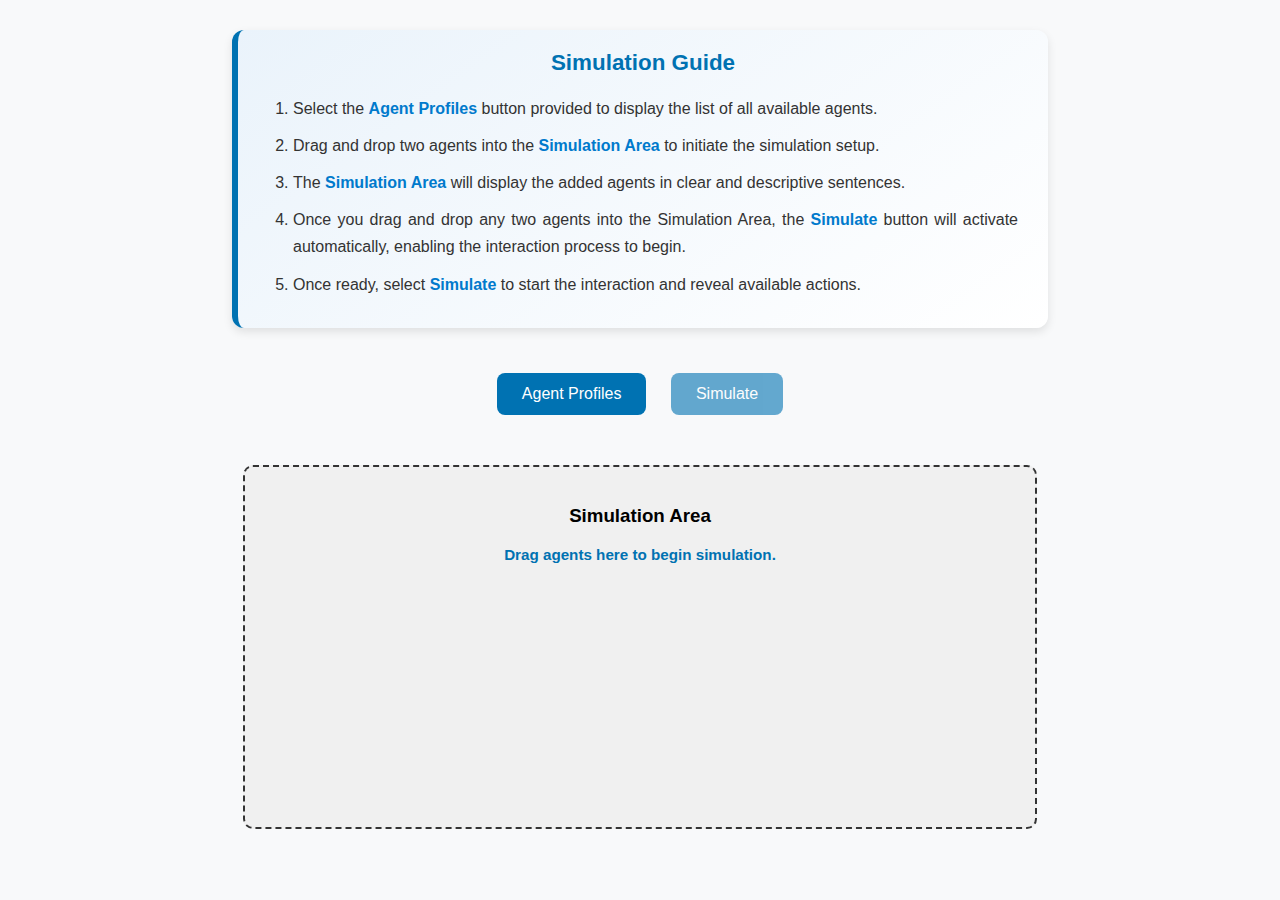
<file: index.html>
<!DOCTYPE html>
<html lang="en">
  <head>
    <meta charset="UTF-8" />
    <meta name="viewport" content="width=device-width, initial-scale=1.0" />
    <title>Agent Simulation</title>
    <link rel="stylesheet" href="assets/Style.css" />
  </head>

  <body>
    <section class="agents-section">
      <div class="instructions-box">
        <h2>Simulation Guide</h2>
        <ol>
          <li>
            Select the <strong>Agent Profiles</strong> button provided to
            display the list of all available agents.
          </li>
          <li>
            Drag and drop two agents into the
            <strong>Simulation Area</strong> to initiate the simulation setup.
          </li>
          <li>
            The <strong>Simulation Area</strong> will display the added agents
            in clear and descriptive sentences.
          </li>
          <li>
            Once you drag and drop any two agents into the Simulation Area, the
            <strong>Simulate</strong> button will activate automatically,
            enabling the interaction process to begin.
          </li>
          <li>
            Once ready, select <strong>Simulate</strong> to start the
            interaction and reveal available actions.
          </li>
        </ol>
      </div>

      <!-- Agent toggle -->
      <input type="checkbox" id="toggle-agents" hidden />
      <label for="toggle-agents" class="agents-btn">Agent Profiles</label>

      <!-- Agent Cards -->
      <div class="agent-grid">
        <div class="agent-card" draggable="true">
          <div class="agent-name">Alice</div>
          <div class="role">Initiator</div>
        </div>
        <div class="agent-card" draggable="true">
          <div class="agent-name">Bob</div>
          <div class="role">Responder</div>
        </div>
        <div class="agent-card" draggable="true">
          <div class="agent-name">Server</div>
          <div class="role">Trusted Authority</div>
        </div>
        <div class="agent-card" draggable="true">
          <div class="agent-name">Eve</div>
          <div class="role">Attacker</div>
        </div>
      </div>

      <!-- Buttons -->
      <button class="agents-btn" id="simulate-btn" disabled>Simulate</button>
      <button class="agents-btn" id="undo-btn" style="display: none">
        Undo
      </button>

      <!-- Action Buttons (hidden until simulation starts) -->
      <div id="action-buttons" style="display: none">
        <button class="agents-btn">Pair</button>
        <button class="agents-btn">Unpair</button>
        <button class="agents-btn">Encrypt</button>
        <button class="agents-btn">Decrypt</button>
      </div>

      <!-- Simulation Area -->
      <div class="simulation-area" id="simulation-area">
        <h3>Simulation Area</h3>
        <p class="drop-message" id="drop-message">
          Drag agents here to begin simulation.
        </p>
        <div class="agent-name-list" id="agent-name-list"></div>
      </div>
    </section>

    <!-- JS Logic -->
    <script>
      document.addEventListener("DOMContentLoaded", () => {
        const simulationArea = document.getElementById("simulation-area");
        const nameList = document.getElementById("agent-name-list");
        const undoBtn = document.getElementById("undo-btn");
        const simulateBtn = document.getElementById("simulate-btn");
        const actionButtons = document.getElementById("action-buttons");
        const dropMessage = document.getElementById("drop-message");

        let draggedAgent = null;
        let droppedAgents = [];

        // Drag start
        document.querySelectorAll(".agent-card").forEach((card) => {
          card.addEventListener("dragstart", () => {
            draggedAgent = card;
          });
        });

        // Allow drop
        simulationArea.addEventListener("dragover", (e) => e.preventDefault());

        // Handle drop
        simulationArea.addEventListener("drop", (e) => {
          e.preventDefault();
          if (draggedAgent) {
            const name = draggedAgent.querySelector(".agent-name").textContent;
            if (!droppedAgents.includes(name)) {
              droppedAgents.push(name);
              displaySentence(name);
              undoBtn.style.display = "inline-block";
              dropMessage.style.display = "none";
              updateSimulateButton();
            }
          }
        });

        // Undo last action
        undoBtn.addEventListener("click", () => {
          if (droppedAgents.length > 0) {
            droppedAgents.pop();
            updateSentences();
            updateSimulateButton();

            if (droppedAgents.length === 0) {
              dropMessage.style.display = "block";
              undoBtn.style.display = "none";
            }
          }
        });

        // Simulate button
        simulateBtn.addEventListener("click", () => {
          if (droppedAgents.length >= 2) {
            actionButtons.style.display = "block";
            const agentList = droppedAgents.join(" and ");
            nameList.innerHTML = `<p><strong>Simulation is happening between ${agentList}.</strong></p>`;
          }
        });

        // Display agent addition as sentence
        function displaySentence(name) {
          const sentence = document.createElement("p");
          sentence.textContent = `${name} has been added to the simulation area.`;
          sentence.style.opacity = 0;
          sentence.style.transition = "opacity 0.6s ease";
          nameList.appendChild(sentence);
          setTimeout(() => (sentence.style.opacity = 1), 100);
        }

        // Update displayed sentences when undo is used
        function updateSentences() {
          nameList.innerHTML = "";
          droppedAgents.forEach((agent) => {
            const sentence = document.createElement("p");
            sentence.textContent = `${agent} has been added to the simulation area.`;
            nameList.appendChild(sentence);
          });
        }

        // Enable Simulate button only when Alice and Bob are both added
        function updateSimulateButton() {
          const hasAlice = droppedAgents.includes("Alice");
          const hasBob = droppedAgents.includes("Bob");
          simulateBtn.disabled = !(hasAlice && hasBob);
          if (!(hasAlice && hasBob)) actionButtons.style.display = "none";
        }
      });
    </script>

    <!-- Button click animation -->
    <script>
      document.addEventListener("DOMContentLoaded", () => {
        document.querySelectorAll(".agents-btn").forEach((btn) => {
          btn.addEventListener("click", () => {
            btn.classList.add("clicked");
            setTimeout(() => btn.classList.remove("clicked"), 500);
          });
        });
      });
    </script>
  </body>
</html>
</file>
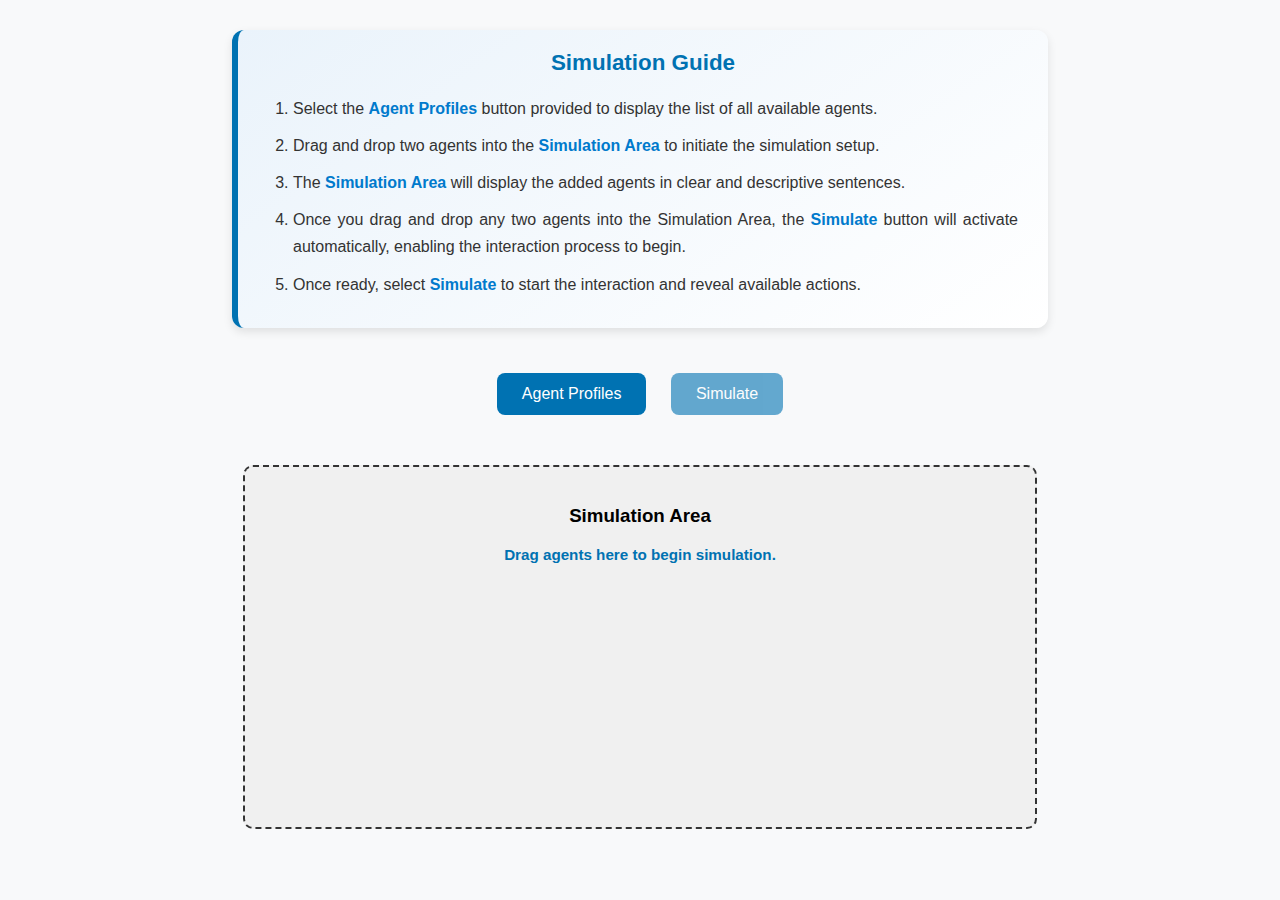
<file: assets/Kuda - Forge Frontend Design.html>
<!DOCTYPE html>
<html lang="en">
  <head>
    <meta charset="UTF-8" />
    <meta name="viewport" content="width=device-width, initial-scale=1.0" />
    <title>Agent Simulation</title>
    <link rel="stylesheet" href="Style.css" />
  </head>

  <body>
    <section class="agents-section">
      <div class="instructions-box">
        <h2>Simulation Guide</h2>
        <ol>
          <li>
            Select the <strong>Agent Profiles</strong> button provided to
            display the list of all available agents.
          </li>
          <li>
            Drag and drop two agents into the
            <strong>Simulation Area</strong> to initiate the simulation setup.
          </li>
          <li>
            The <strong>Simulation Area</strong> will display the added agents
            in clear and descriptive sentences.
          </li>
          <li>
            Once you drag and drop any two agents into the Simulation Area, the
            <strong>Simulate</strong> button will activate automatically,
            enabling the interaction process to begin.
          </li>
          <li>
            Once ready, select <strong>Simulate</strong> to start the
            interaction and reveal available actions.
          </li>
        </ol>
      </div>

      <!-- Agent toggle -->
      <input type="checkbox" id="toggle-agents" hidden />
      <label for="toggle-agents" class="agents-btn">Agent Profiles</label>

      <!-- Agent Cards -->
      <div class="agent-grid">
        <div class="agent-card" draggable="true">
          <div class="agent-name">Alice</div>
          <div class="role">Initiator</div>
        </div>
        <div class="agent-card" draggable="true">
          <div class="agent-name">Bob</div>
          <div class="role">Responder</div>
        </div>
        <div class="agent-card" draggable="true">
          <div class="agent-name">Server</div>
          <div class="role">Trusted Authority</div>
        </div>
        <div class="agent-card" draggable="true">
          <div class="agent-name">Eve</div>
          <div class="role">Attacker</div>
        </div>
      </div>

      <!-- Buttons -->
      <button class="agents-btn" id="simulate-btn" disabled>Simulate</button>
      <button class="agents-btn" id="undo-btn" style="display: none">
        Undo
      </button>

      <!-- Action Buttons (hidden until simulation starts) -->
      <div id="action-buttons" style="display: none">
        <button class="agents-btn">Pair</button>
        <button class="agents-btn">Unpair</button>
        <button class="agents-btn">Encrypt</button>
        <button class="agents-btn">Decrypt</button>
      </div>

      <!-- Simulation Area -->
      <div class="simulation-area" id="simulation-area">
        <h3>Simulation Area</h3>
        <p class="drop-message" id="drop-message">
          Drag agents here to begin simulation.
        </p>
        <div class="agent-name-list" id="agent-name-list"></div>
      </div>
    </section>

    <!-- JS Logic -->
    <script>
      document.addEventListener("DOMContentLoaded", () => {
        const simulationArea = document.getElementById("simulation-area");
        const nameList = document.getElementById("agent-name-list");
        const undoBtn = document.getElementById("undo-btn");
        const simulateBtn = document.getElementById("simulate-btn");
        const actionButtons = document.getElementById("action-buttons");
        const dropMessage = document.getElementById("drop-message");

        let draggedAgent = null;
        let droppedAgents = [];

        // Drag start
        document.querySelectorAll(".agent-card").forEach((card) => {
          card.addEventListener("dragstart", () => {
            draggedAgent = card;
          });
        });

        // Allow drop
        simulationArea.addEventListener("dragover", (e) => e.preventDefault());

        // Handle drop
        simulationArea.addEventListener("drop", (e) => {
          e.preventDefault();
          if (draggedAgent) {
            const name = draggedAgent.querySelector(".agent-name").textContent;
            if (!droppedAgents.includes(name)) {
              droppedAgents.push(name);
              displaySentence(name);
              undoBtn.style.display = "inline-block";
              dropMessage.style.display = "none";
              updateSimulateButton();
            }
          }
        });

        // Undo last action
        undoBtn.addEventListener("click", () => {
          if (droppedAgents.length > 0) {
            droppedAgents.pop();
            updateSentences();
            updateSimulateButton();

            if (droppedAgents.length === 0) {
              dropMessage.style.display = "block";
              undoBtn.style.display = "none";
            }
          }
        });

        // Simulate button
        simulateBtn.addEventListener("click", () => {
          if (droppedAgents.length >= 2) {
            actionButtons.style.display = "block";
            const agentList = droppedAgents.join(" and ");
            nameList.innerHTML = `<p><strong>Simulation is happening between ${agentList}.</strong></p>`;
          }
        });

        // Display agent addition as sentence
        function displaySentence(name) {
          const sentence = document.createElement("p");
          sentence.textContent = `${name} has been added to the simulation area.`;
          sentence.style.opacity = 0;
          sentence.style.transition = "opacity 0.6s ease";
          nameList.appendChild(sentence);
          setTimeout(() => (sentence.style.opacity = 1), 100);
        }

        // Update displayed sentences when undo is used
        function updateSentences() {
          nameList.innerHTML = "";
          droppedAgents.forEach((agent) => {
            const sentence = document.createElement("p");
            sentence.textContent = `${agent} has been added to the simulation area.`;
            nameList.appendChild(sentence);
          });
        }

        // Enable Simulate button only when Alice and Bob are both added
        function updateSimulateButton() {
          const hasAlice = droppedAgents.includes("Alice");
          const hasBob = droppedAgents.includes("Bob");
          simulateBtn.disabled = !(hasAlice && hasBob);
          if (!(hasAlice && hasBob)) actionButtons.style.display = "none";
        }
      });
    </script>

    <!-- Button click animation -->
    <script>
      document.addEventListener("DOMContentLoaded", () => {
        document.querySelectorAll(".agents-btn").forEach((btn) => {
          btn.addEventListener("click", () => {
            btn.classList.add("clicked");
            setTimeout(() => btn.classList.remove("clicked"), 500);
          });
        });
      });
    </script>
  </body>
</html>
</file>
<file: assets/Style.css>
body {
  margin: 0;
  font-family: Arial, sans-serif;
  background-color: #f8f9fa;
  text-align: center;
}

.agents-btn {
  display: inline-block;
  padding: 12px 25px;
  font-size: 1rem;
  color: white;
  background-color: #0072b2;
  border: none;
  border-radius: 8px;
  cursor: pointer;
  margin: 20px 10px;
  text-decoration: none;
  transition: background-color 0.3s, transform 0.2s;
}

.agents-btn:hover {
  background-color: #e69f00;
  transform: scale(1.05);
}

.agents-btn[disabled] {
  opacity: 0.6;
  cursor: not-allowed;
}

.instructions-box {
  max-width: 750px;
  margin: 30px auto 25px;
  background: linear-gradient(145deg, #eaf3fb, #ffffff);
  padding: 20px 30px;
  border-radius: 12px;
  box-shadow: 0 4px 10px rgba(0, 0, 0, 0.1);
  text-align: left;
  border-left: 6px solid #0072b2;
}

.instructions-box h2 {
  margin-top: 0;
  color: #0072b2;
  font-size: 1.4rem;
  font-weight: bold;
  text-align: center;
}

.instructions-box ol {
  margin: 15px 0 0 0;
  padding-left: 20px;
  color: #333;
  line-height: 1.6;
}

.instructions-box li {
  margin-bottom: 8px;
  font-size: 1rem;
}

.instructions-box strong {
  color: #007acc;
}

.agent-grid {
  display: flex;
  flex-wrap: wrap;
  justify-content: center;
  gap: 25px;
  max-width: 900px;
  margin: 0 auto 30px;
}

.agent-card {
  position: relative;
  width: 90px;
  height: 90px;
  border-radius: 50%;
  background-color: white;
  box-shadow: 0 4px 12px rgba(0, 0, 0, 0.15);
  display: flex;
  justify-content: center;
  align-items: center;
  cursor: grab;
  transition: transform 0.3s ease, background-color 0.3s ease;
}

.agent-card:hover {
  transform: scale(1.08);
  background-color: #0072b2;
}

.agent-name {
  font-size: 0.9rem;
  font-weight: bold;
  color: #333;
  transition: opacity 0.3s ease;
}

.role {
  position: absolute;
  font-size: 0.8rem;
  color: white;
  opacity: 0;
  transition: opacity 0.3s ease;
}

.agent-card:hover .agent-name {
  opacity: 0;
}

.agent-card:hover .role {
  opacity: 1;
}

.simulation-area {
  margin: 30px auto;
  padding: 20px;
  border: 2px dashed #333;
  min-height: 320px; /* smaller height */
  background-color: #f0f0f0;
  max-width: 750px; /* narrower box */
  border-radius: 10px;
  transition: all 0.3s ease;
}

.drop-message {
  font-size: 0.95rem;
  color: #0072b2;
  font-weight: bold;
}

.dropped-agent {
  display: inline-block;
  margin: 10px;
  padding: 10px;
  border: 2px solid #ccc;
  border-radius: 10px;
  text-align: center;
  width: 100px;
  background-color: #f8f8f8;
}

#action-buttons {
  margin-top: 20px;
}
/* Hide the agent grid by default */
.agent-grid {
  display: none;
  flex-wrap: wrap;
  justify-content: center;
  gap: 25px;
  max-width: 900px;
  margin: 0 auto 30px;
}

/* When checkbox is checked, show the agent grid */
#toggle-agents:checked ~ .agent-grid {
  display: flex;
}
/* Improve readability and alignment of instruction text */
.instructions-box ol {
  margin: 15px 0 0 0;
  padding-left: 25px;
  color: #333;
  line-height: 1.7; /* more vertical breathing space */
  text-align: justify; /* aligns sentences neatly */
}

.instructions-box li {
  margin-bottom: 10px;
  font-size: 1rem;
  list-style-position: outside; /* keeps bullets aligned */
}

/* Optional accessibility enhancement for strong text */
.instructions-box strong {
  color: #007acc; /* friendly blue (accessible contrast) */
  font-weight: 600;
}

/* Optional: Add gentle hover highlight for buttons for clarity */
.agents-btn:focus,
.agents-btn:hover {
  outline: none;
  background-color: #005a9c; /* darker blue for better contrast */
  transform: scale(1.05);
}

/* Optional: Make the simulation area feel more active when hovered */
.simulation-area:hover {
  border-color: #007acc;
  background-color: #f7fbff;
  box-shadow: 0 0 10px rgba(0, 114, 178, 0.2);
}

.instructions-box strong {
  display: inline-block;
}
/* When buttons like Simulate, Undo, etc. are clicked */
.agents-btn:active {
  background-color: #e69f00; /* orange */
  transform: scale(0.98); /* subtle press effect */
}
.agents-btn.clicked {
  background-color: #e69f00 !important;
  transform: scale(0.98);
  transition: background-color 0.4s ease;
}
</file>
